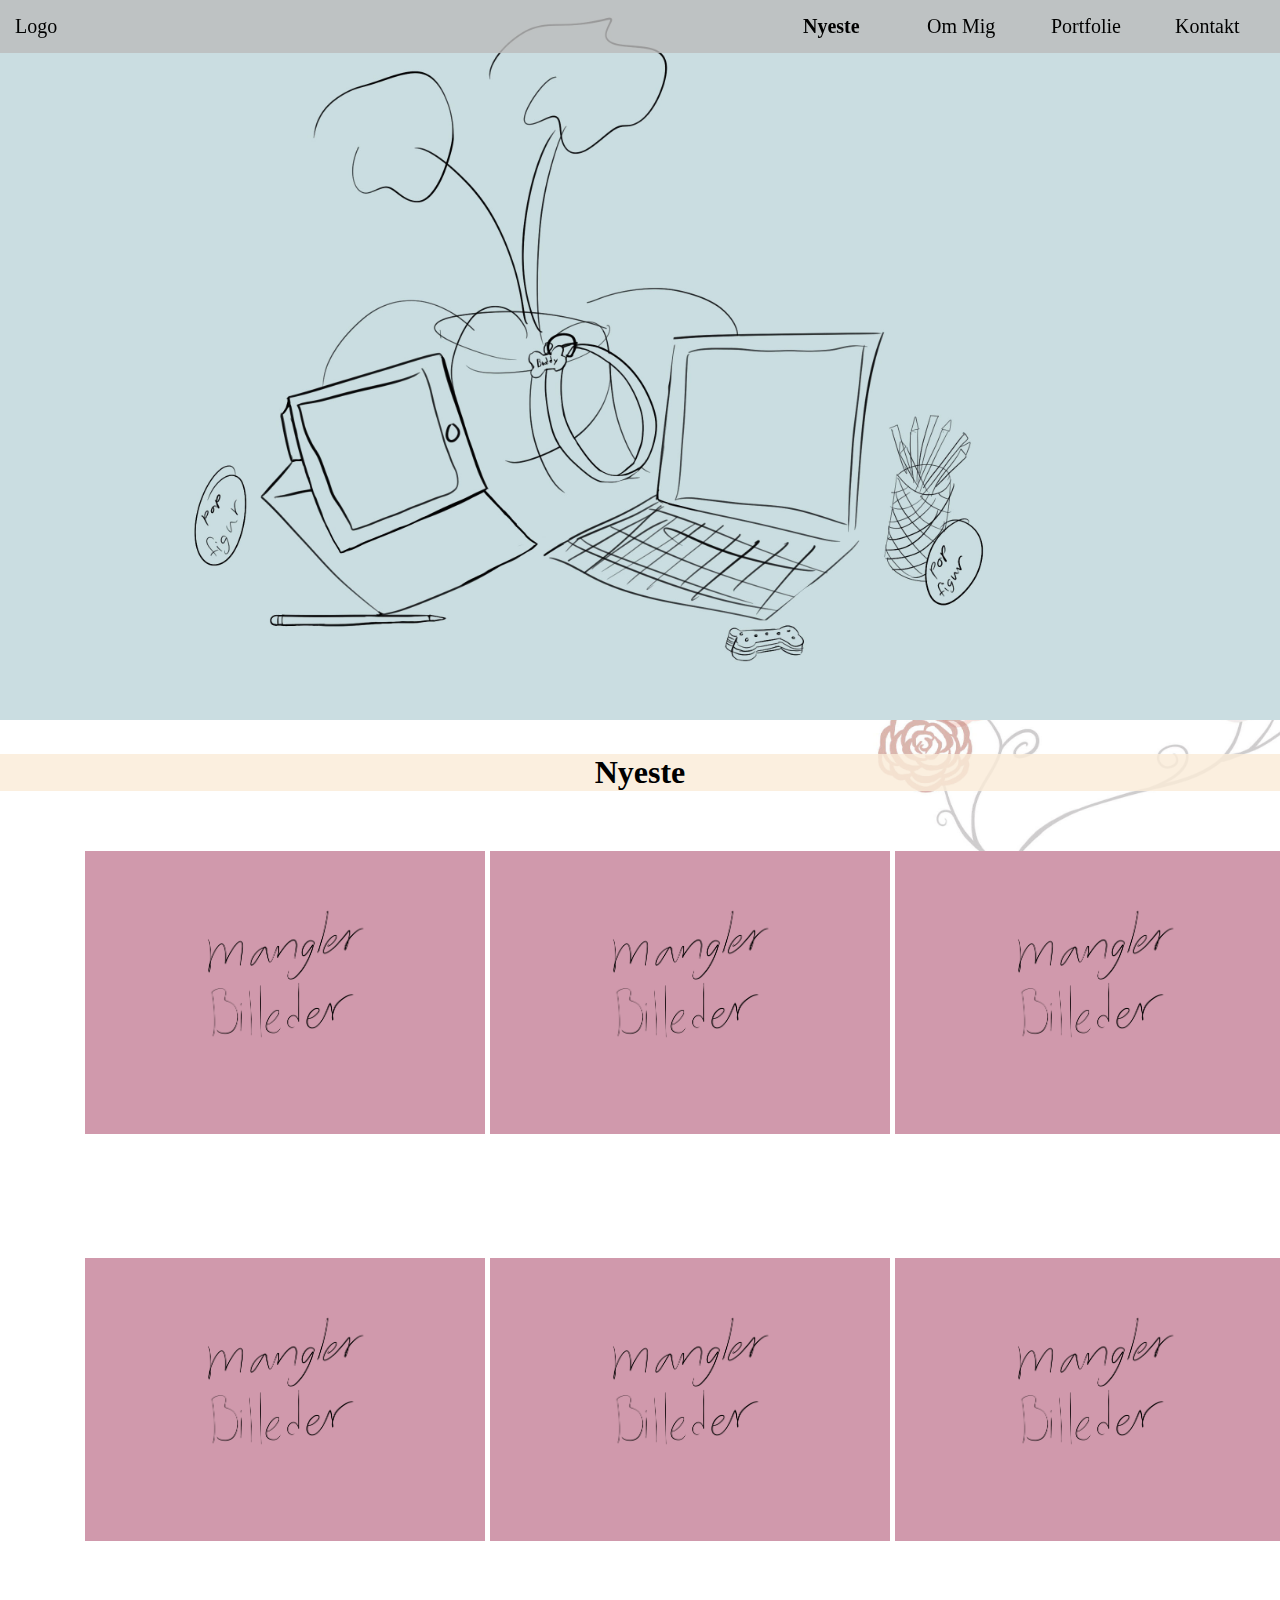
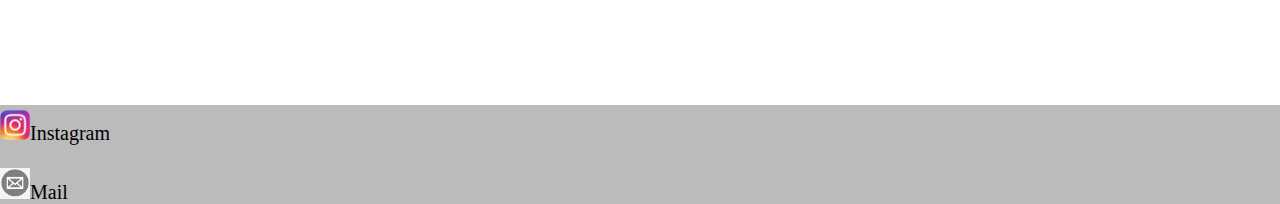
<file: portfolio-oplovt/index.html>
<!DOCTYPE html>
<html lang="en">
    <head>
        <meta charset="UTF-8">
        <title>start side</title>
        <link href="style_index.css" rel="stylesheet">
    </head>
    
    <body>
       <!-- menybar -->
        <header class="hovedemeny">
            <div class="logo">
                <a href="index.html">Logo</a>
            </div>
            
            <nav>
               <ul>
                    <li class="nav-links"><b>Nyeste</b></li>
                    <li class="nav-links"><a href="om-mig.html">Om Mig</a></li>
                    <li class="nav-links"><a href="portfolio.html">Portfolie</a></li>
                    <li class="nav-links"><a href="#">Kontakt</a></li>
                </ul>
            </nav>
        </header>
        
        <!-- hero billet -->
        <section class="stat_blilled">
            <div>
                <img src="redigeret-artwork.jpg" alt="mangler billet">
            </div>
        </section>
        
        <h1 class="bar">Nyeste</h1> 
       
        <!-- billedet bokse -->
        <section class="infotext">
            <div class="billed">
                <img src="Untitled_Artwork.jpg" alt="mangler billet" style="width:400px">
            </div>
            <div class="billed">
                <img src="Untitled_Artwork.jpg" alt="mangler billet" style="width:400px">
            </div>
            <div class="billed">
                <img src="Untitled_Artwork.jpg" alt="mangler billet" style="width:400px">
            </div>
        </section>
        
        <section class="infotext">
            <div class="billed">
                <img src="Untitled_Artwork.jpg" alt="mangler billet" style="width:400px">
            </div>
            <div class="billed">
                <img src="Untitled_Artwork.jpg" alt="mangler billet" style="width:400px">
            </div>
            <div class="billed">
                <img src="Untitled_Artwork.jpg" alt="mangler billet" style="width:400px">
            </div>
        </section>
        
        <!-- footer -->
        <div class="footer">
            <a class="links" href="https://www.instagram.com/louisea.j.henningsen/" target="_blank"><img src="in_logo.png" style="width:30px"  alt="instagram logo">Instagram</a><br>
            <a class="links" href="#"> <img src="mail_logo.jpg" style="width:30px" alt="mail logo">Mail</a>
        </div>
        
    </body>
</html>
</file>
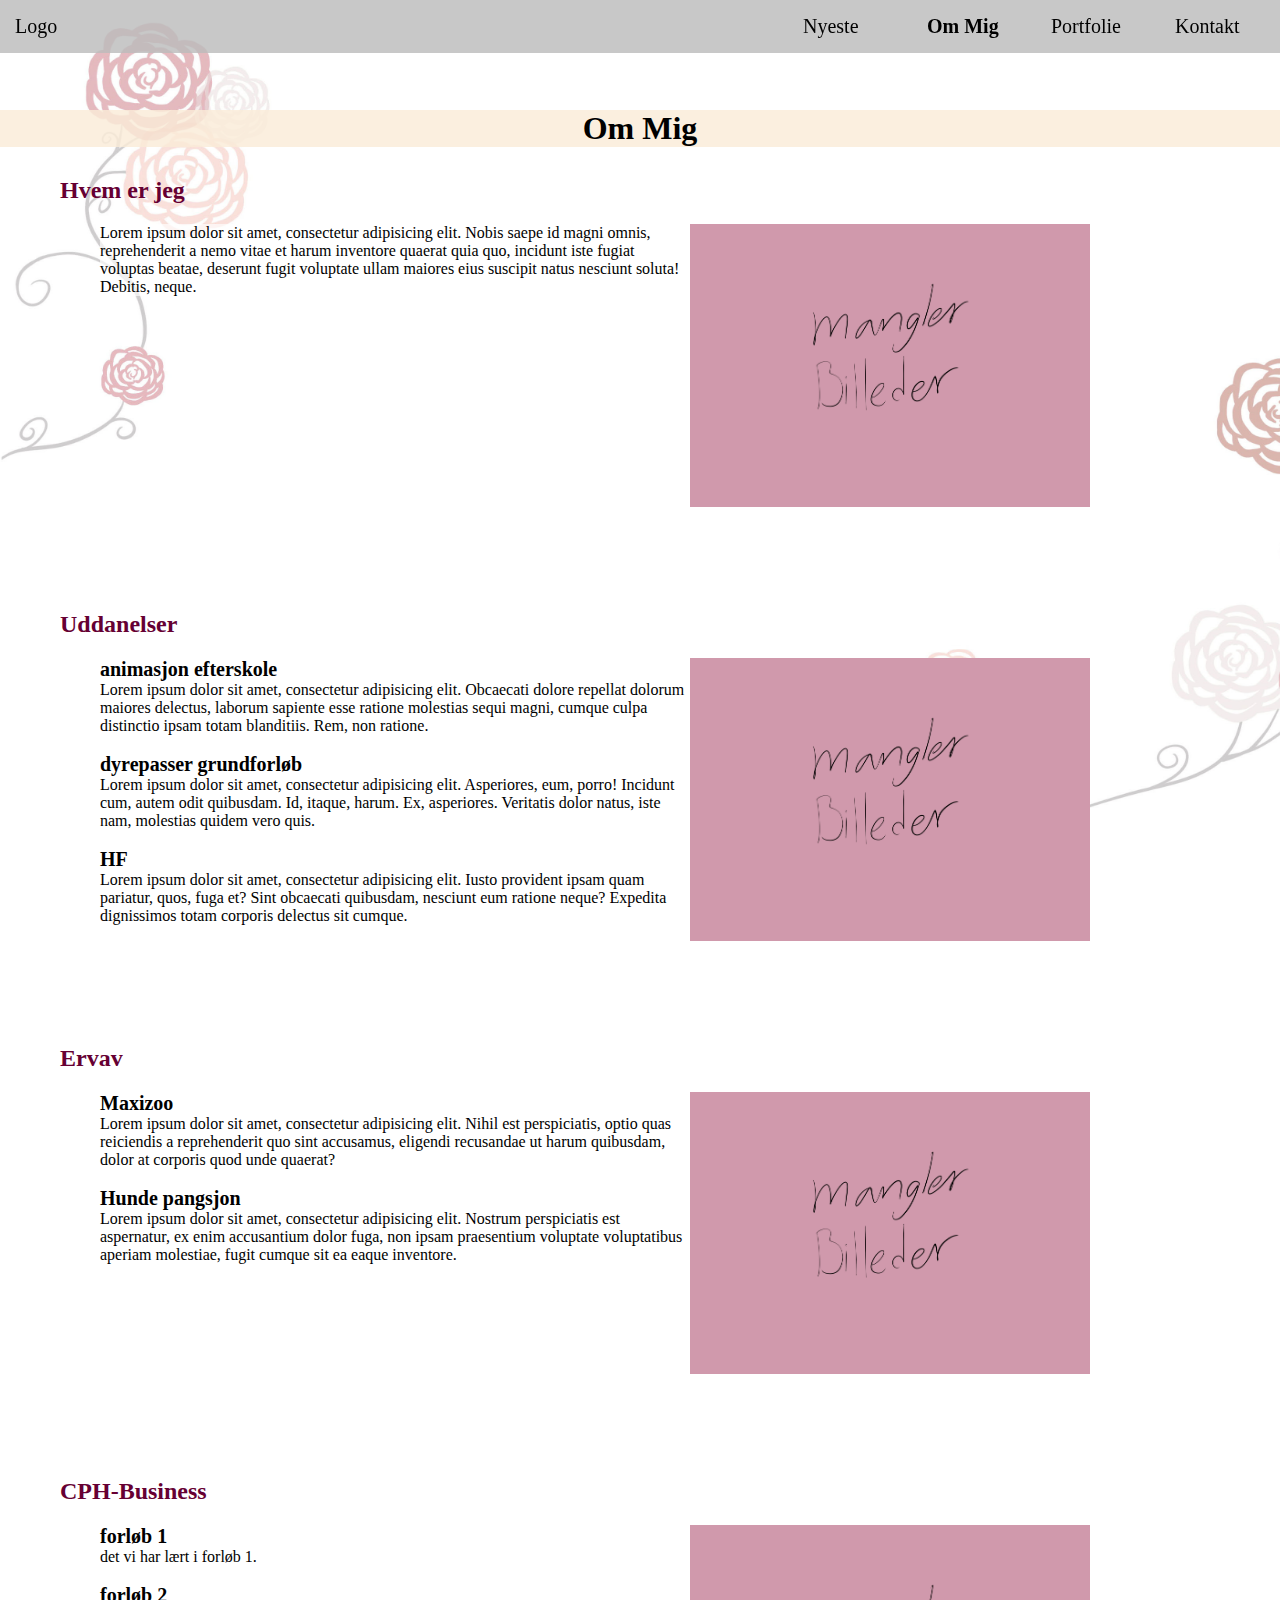
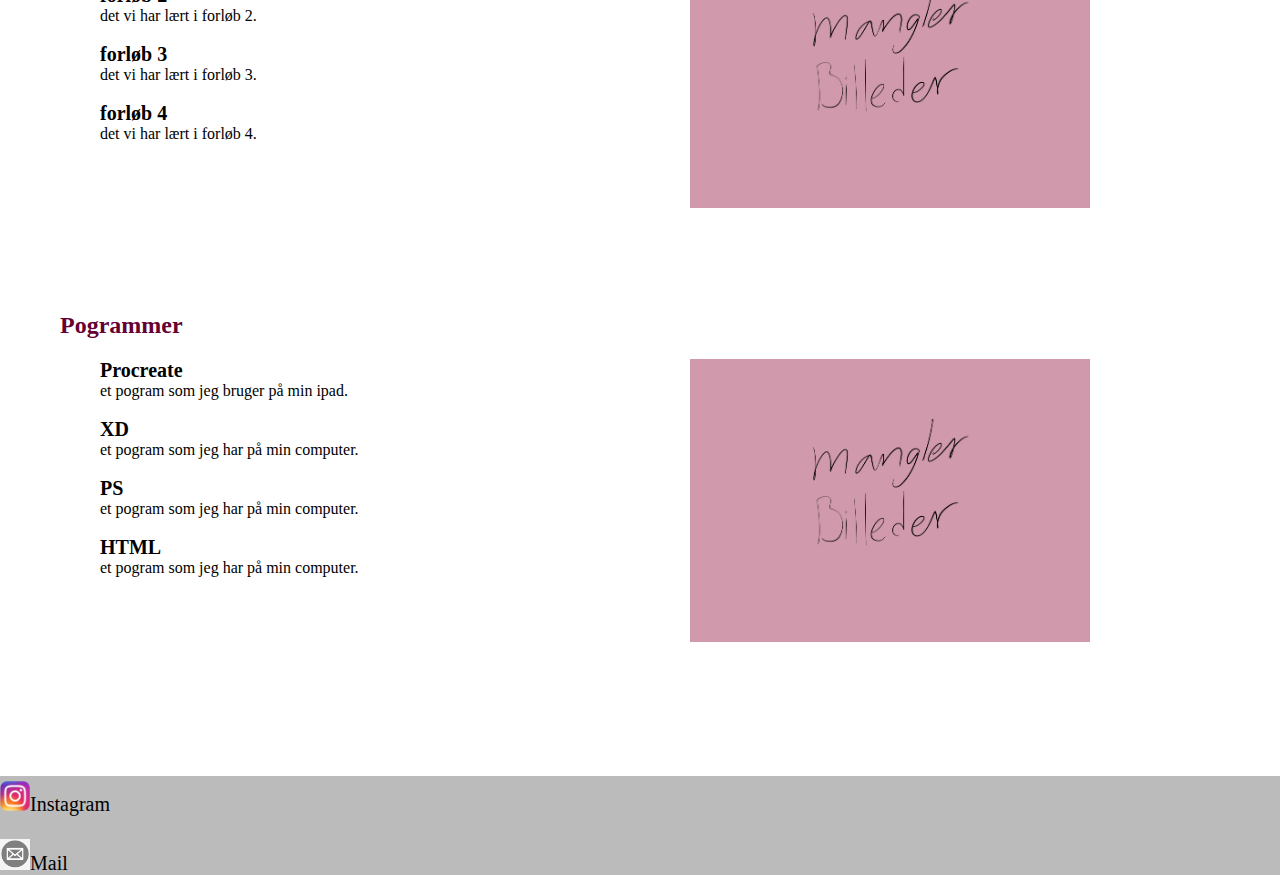
<file: portfolio-oplovt/om-mig.html>
<!DOCTYPE html>
<html lang="en">
    <head>
        <meta charset="UTF-8">
        <title>Om mig</title>
        <link href="style_om_mig.css" rel="stylesheet">
    </head>
    
    <body>
      <!-- menybar -->
        <header class="hovedemeny">
            <div class="logo">
                <a href="index.html">Logo</a>
            </div>
            
            <nav>
               <ul>
                    <li class="nav-links"><a href="index.html">Nyeste</a></li>
                    <li class="nav-links"><b>Om Mig</b></li>
                    <li class="nav-links"><a href="portfolio.html">Portfolie</a></li>
                    <li class="nav-links"><a href="#">Kontakt</a></li>
                </ul>
            </nav>
        </header>
        
        <!-- overskaft -->
        <div>
            <h1 class="under">Om Mig</h1>
        </div>
        
        <!-- tekst om mig - prævat - billet -->
        <div class="om-mig">
            <h2>Hvem er jeg</h2>
        </div>
        <div class="container">
            <section class="hvem-er-jeg">
                <p>Lorem ipsum dolor sit amet, consectetur adipisicing elit. Nobis saepe id magni omnis, reprehenderit a nemo vitae et harum inventore quaerat quia quo, incidunt iste fugiat voluptas beatae, deserunt fugit voluptate ullam maiores eius suscipit natus nesciunt soluta! Debitis, neque.</p>
            </section>
            <div class="skole-img">
                <img src="Untitled_Artwork.jpg" style="width:400px" alt="mangler billet">
            </div>
        </div>
        
    <!-- min uddanler -->
        <div>
            <h2>Uddanelser</h2>
        </div>
        <div class="container">
            <section class="hvem-er-jeg">
                <ul>
                    <li>
                        <b>animasjon efterskole</b>
                        <p>Lorem ipsum dolor sit amet, consectetur adipisicing elit. Obcaecati dolore repellat dolorum maiores delectus, laborum sapiente esse ratione molestias sequi magni, cumque culpa distinctio ipsam totam blanditiis. Rem, non ratione.</p>
                    </li>
                </ul>
                <ul>
                    <li>
                        <b>dyrepasser grundforløb</b>
                        <p>Lorem ipsum dolor sit amet, consectetur adipisicing elit. Asperiores, eum, porro! Incidunt cum, autem odit quibusdam. Id, itaque, harum. Ex, asperiores. Veritatis dolor natus, iste nam, molestias quidem vero quis.</p>
                    </li>
                </ul>
                <ul>
                    <li>
                        <b>HF</b>
                        <p>Lorem ipsum dolor sit amet, consectetur adipisicing elit. Iusto provident ipsam quam pariatur, quos, fuga et? Sint obcaecati quibusdam, nesciunt eum ratione neque? Expedita dignissimos totam corporis delectus sit cumque.</p>
                    </li>
                </ul>
                
            </section>
            <div class="skole-img">
                <img src="Untitled_Artwork.jpg" style="width:400px" alt="mangler billet">
            </div>
        </div>
        
    <!-- mig i ervav -->
        <div>
            <h2>Ervav</h2>
        </div>
        <div class="container">
            <section class="hvem-er-jeg">
                <ul>
                    <li>
                        <b>Maxizoo</b>
                        <p>Lorem ipsum dolor sit amet, consectetur adipisicing elit. Nihil est perspiciatis, optio quas reiciendis a reprehenderit quo sint accusamus, eligendi recusandae ut harum quibusdam, dolor at corporis quod unde quaerat?</p>
                    </li>
                </ul>
                <ul>
                    <li>
                        <b>Hunde pangsjon</b>
                        <p>Lorem ipsum dolor sit amet, consectetur adipisicing elit. Nostrum perspiciatis est aspernatur, ex enim accusantium dolor fuga, non ipsam praesentium voluptate voluptatibus aperiam molestiae, fugit cumque sit ea eaque inventore.</p>
                    </li>
                </ul>
            </section>
            <div class="skole-img">
                <img src="Untitled_Artwork.jpg" alt="mangler billet" style="width:400px">
            </div>
        </div>
        
        <!-- læring -->
        <div>
            <h2>CPH-Business</h2>
        </div>
        <div class="container">
            <section class="hvem-er-jeg">
                <ul>
                    <li>
                        <b>forløb 1</b>
                        <p>det vi har lært i forløb 1.</p>
                    </li>
                </ul>
                <ul>
                    <li>
                        <b>forløb 2</b>
                        <p>det vi har lært i forløb 2.</p>
                    </li>
                </ul>
                <ul>
                    <li>
                        <b>forløb 3</b>
                        <p>det vi har lært i forløb 3.</p>
                    </li>
                </ul>
                <ul>
                    <li>
                        <b>forløb 4</b>
                        <p>det vi har lært i forløb 4.</p>
                    </li>
                </ul>
            </section>
            <div class="skole-img">
                <img src="Untitled_Artwork.jpg" alt="mangler billet" style="width:400px">
            </div>
        </div>
        
        <!-- pogrammer -->
        <div>
            <h2>Pogrammer</h2>
        </div>
        <div class="container">
            <section class="hvem-er-jeg">
                <ul>
                    <li>
                        <b>Procreate</b>
                        <p>et pogram som jeg bruger på min ipad.</p>
                    </li>
                </ul>
                <ul>
                    <li>
                        <b>XD</b>
                        <p>et pogram som jeg har på min computer.</p>
                    </li>
                </ul>
                 <ul>
                    <li>
                        <b>PS</b>
                        <p>et pogram som jeg har på min computer.</p>
                    </li>
                </ul>
                 <ul>
                    <li>
                        <b>HTML</b>
                        <p>et pogram som jeg har på min computer.</p>
                    </li>
                </ul>
            </section>
            <div class="skole-img">
                <img src="Untitled_Artwork.jpg" alt="mangler billet" style="width:400px">
            </div>
        </div>
        
        <!-- footer -->
        <div class="footer">
            <a class="links" href="https://www.instagram.com/louisea.j.henningsen/" target="_blank"><img src="in_logo.png" style="width:30px" alt="instagram logo">Instagram</a><br>
            <a class="links" href="#"> <img src="mail_logo.jpg" style="width:30px" alt="mail logo">Mail</a>
        </div>
    </body>
</html>
</file>
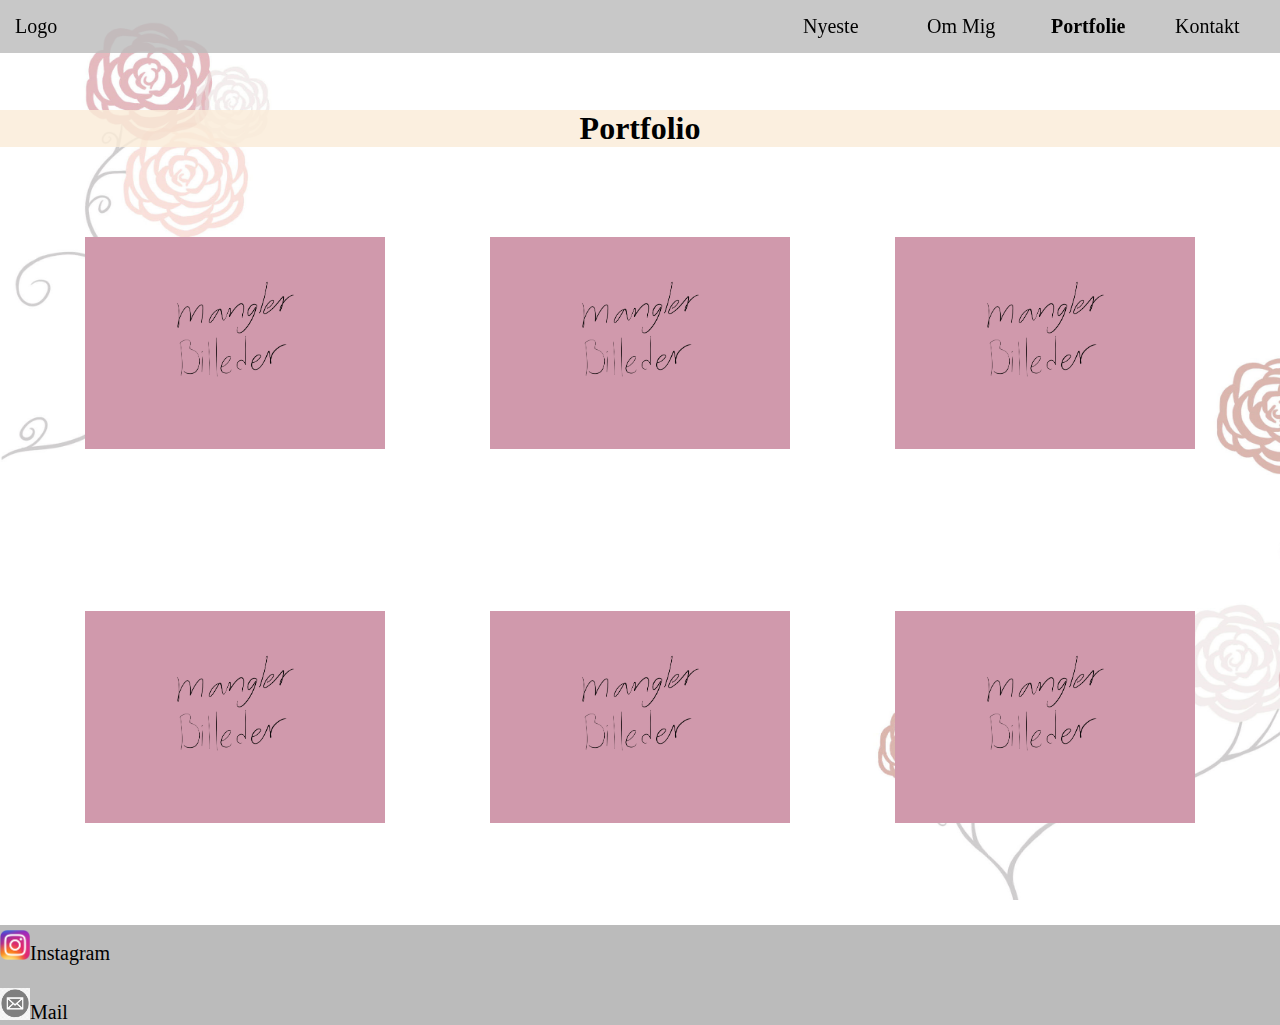
<file: portfolio-oplovt/portfolio.html>
<!DOCTYPE html>
<html lang="en">
    <head>
        <meta charset="UTF-8">
        <title>portfolio</title>
        <link href="style_om_mig.css" rel="stylesheet">
    </head>
    
    <body>
      <!-- menybar -->
        <header class="hovedemeny">
            <div class="logo">
                <a href="index.html">Logo</a>
            </div>
            
            <nav>
               <ul>
                    <li class="nav-links"><a href="index.html">Nyeste</a></li>
                    <li class="nav-links"><a href="om-mig.html">Om Mig</a></li>
                    <li class="nav-links"><b>Portfolie</b></li>
                    <li class="nav-links"><a href="#">Kontakt</a></li>
                </ul>
            </nav>
        </header>
        
        <!-- overskaft -->
        <div>
            <h1 class="under">Portfolio</h1>
        </div>
        <!-- jeg vil gerne have at linket er oven på billet og billet skal blive gennemsigtigt når man holder musen hen over -->
        <section class="mappe">
            <div class="billed">
                <img src="Untitled_Artwork.jpg" style="width:300px" alt="mangler billet">
                <a class="kadegoriger"></a>
            </div>
            <div class="billed">
                <img src="Untitled_Artwork.jpg" style="width:300px" alt="mangler billet">
                <a class="kadegoriger"></a>
            </div>
            <div class="billed">
                <img src="Untitled_Artwork.jpg" style="width:300px" alt="mangler billet">
                <a class="kadegoriger"></a>
            </div>
        </section>
          
        <section class="mappe">
            <div class="billed">
                <img src="Untitled_Artwork.jpg" style="width:300px" alt="mangler billet">
                <a class="kadegoriger"></a>
            </div>
            <div class="billed">
                <img src="Untitled_Artwork.jpg" style="width:300px" alt="mangler billet">
                <a class="kadegoriger"></a>
            </div>
            <div class="billed">
                <img src="Untitled_Artwork.jpg" style="width:300px" alt="mangler billet">
                <a class="kadegoriger"></a>
            </div>
        </section>
         <!-- footer -->
        <div class="footer">
            <a class="links" href="https://www.instagram.com/louisea.j.henningsen/" target="_blank"><img src="in_logo.png" style="width:30px" alt="instagram logo">Instagram</a><br>
            <a class="links" href="#"> <img src="mail_logo.jpg" style="width:30px" alt="mail logo">Mail</a>
        </div>
    </body>
</html>
</file>
<file: portfolio-oplovt/style_index.css>
* {
    margin:0;
    padding:0;
}

/* bavgrund */
body {
    background-image: url("blomster_Artwork_redigeret.jpg");
    background-size: cover;
    background-attachment: fixed;
}

/* hovedemeny */
.hovedemeny {
    display: flex;
    justify-content: space-between;
    padding: 15px;
    background-color: rgba(187, 187, 187, 0.81);
    position: fixed;
    width: 100%;
}
.logo {
    flex-grow: 1;
}
nav {
    display: flex;
    width: 500px;
    justify-content: flex-end;
    flex-grow: 2;
}
ul {
    list-style-type: none;
    margin: 0;
    padding: 0;
}
li {
    display: block;
    width: 60px;
    display: inline;
    margin-right: 40px;
}
b {
    font-size: 20px;
}

/* links */
a {
    text-decoration: none;
    color: black;
    font-size: 20px;
}
a:hover {
    color:#c78c9c;
    text-decoration:none;
    font-weight: bold;
}
.nav-links {
    display: inline-block;
    width: 80px;
}

/* hero billet */
.stat_blilled img {
    width: 100%;
    height: auto;
    margin-bottom: 30px;
}

/* overskaft */
.bar {
    display: block;
    background-color: rgba(250, 235, 215, 0.81);
    width: 100%;
    text-align: center;
}

/* bilder opgaver */
.infotext {
    width: 60px;
    display: flex;
    justify-content:space-evenly;
    align-items: center;
    width: 100%;
    height: 100%;
    margin-top: 30px;
}
.billed {
    padding-top: 20px;
    padding-bottom: 10px;
    margin-left: 20px;
    width: 25%;
    height: 100%;
    margin-bottom: 50px;
    margin-top: 10px;
}
.billed img {
    width: 100%;
    height: auto;
}
      
/* footer */
.footer {
    margin-top: 100px;
    background-color: #bbb;
    width: 100%;
    justify-content: flex-start;
}

.links {
    display: block;
    padding-top: 5px;
}
        
.links:hover {
    text-decoration: none;
}
</file>
<file: portfolio-oplovt/style_om_mig.css>
* {
    margin:0;
    padding:0;
}

/* bavgrund */
body {
    background-image: url("blomster_Artwork_redigeret.jpg");
    background-size: cover;
    background-attachment: fixed;
    margin-top: 53px;
}

/* hovedemeny */
.hovedemeny {
    display: flex;
    justify-content: space-between;
    padding: 15px;
    background-color: rgba(187, 187, 187, 0.81);
    position: fixed;
    top: 0;
    width: 100%;
}
.logo {
    flex-grow: 1;
}
nav {
    display: flex;
    width: 500px;
    justify-content: flex-end;
    flex-grow: 2;
}
ul {
    list-style-type: none;
    margin: 0;
    padding: 0;
}
li {
    display: block;
    width: 60px;
    display: inline;
    margin-right: 40px;
}
b {
    font-size: 20px;
}

/* links */
a {
    text-decoration: none;
    color: black;
    font-size: 20px;
}
a:hover {
    color:#c78c9c;
    text-decoration:none;
    font-weight: bold;
}
.nav-links {
    display: inline-block;
    width: 80px;
}

/* overskaft */
.under {
    display: block;
    background-color: rgba(250, 235, 215, 0.81);
    width: 100%;
    text-align: center;
    margin-top: 110px;
}
h2 {
    color: #660033;
    margin-left: 40px;
    margin-bottom: 20px;
    padding-left: 20px;
}

/* side 2 (om mig) hvem er jeg */
.container {
    display: flex;
    justify-content: center;
    padding-left: 100px;
    padding-bottom: 100px;
}
.om-mig {
    display: flex;
    margin-top: 30px;
}
.hvem-er-jeg {
    background-color: rgba(255, 255, 255, 0.65);
    width: 50%;
    height: 10%;
}
.skole-img {
    width: 50%;
}

/* side 2 (om mig)*/
.mapper img {
    width: 300px;
}
.mappe {
    width: 60px;
    display: flex;
    justify-content:space-evenly;
    align-items: center;
    width: 100%;
    height: 100%;
    margin-top: 60px;
}
.billed {
    padding-top: 20px;
    padding-bottom: 10px;
    margin-left: 20px;
    width: 25%;
    height: 100%;
    margin-bottom: 50px;
    margin-top: 10px;
}
.kadegoriger {
    font-size: 50px;
}
.billed img {
    width: 100%;
    height: auto;
}
/* footer */
.footer {
    background-color: #bbb;
    width: 100%;
    margin-top: 30px;
    justify-content: flex-start;
}
.links {
    display: block;
    padding-top: 5px;
}
</file>
